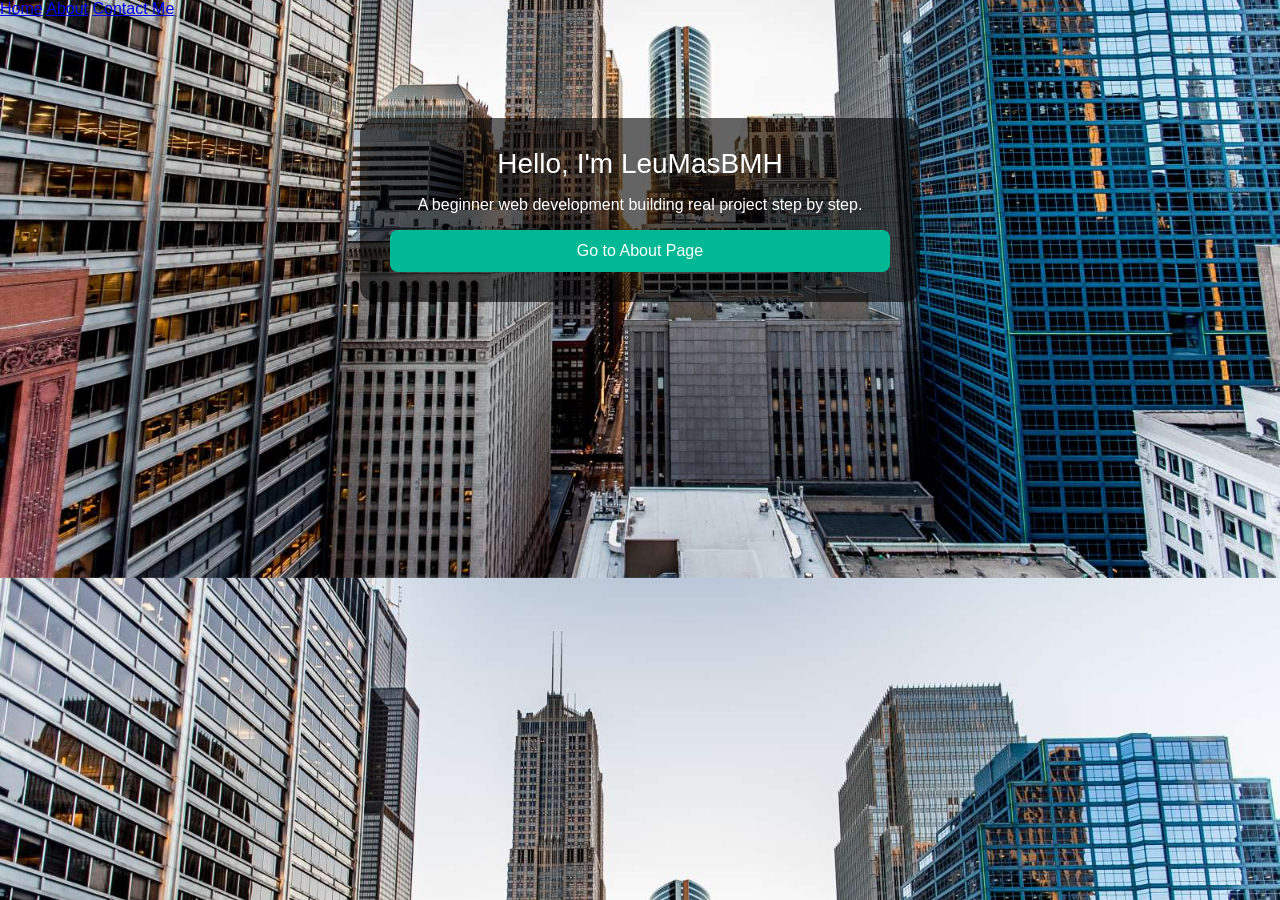
<file: index.html>
<!DOCTYPE html>
<html>
    <title>My First Website</title>
    <link rel="stylesheet" href="style.css">
<head>

<body>

<div class="navabar">
    <a href="index.html">Home</a>
    <a href="about.html">About</a>
    <a href="contact.html">Contact Me</a>
</div>

<div class="container">
    <hl>Hello, I'm LeuMasBMH</hl>
    <P>A beginner web development building real project step by step.</P>

    <a href="about.html">
        <button>Go to About Page</button>
    </a>
</div>

<script>
function showMessage() {
    alert("Welcome Samuel");
}
</script>

</body>
</html>
</file>
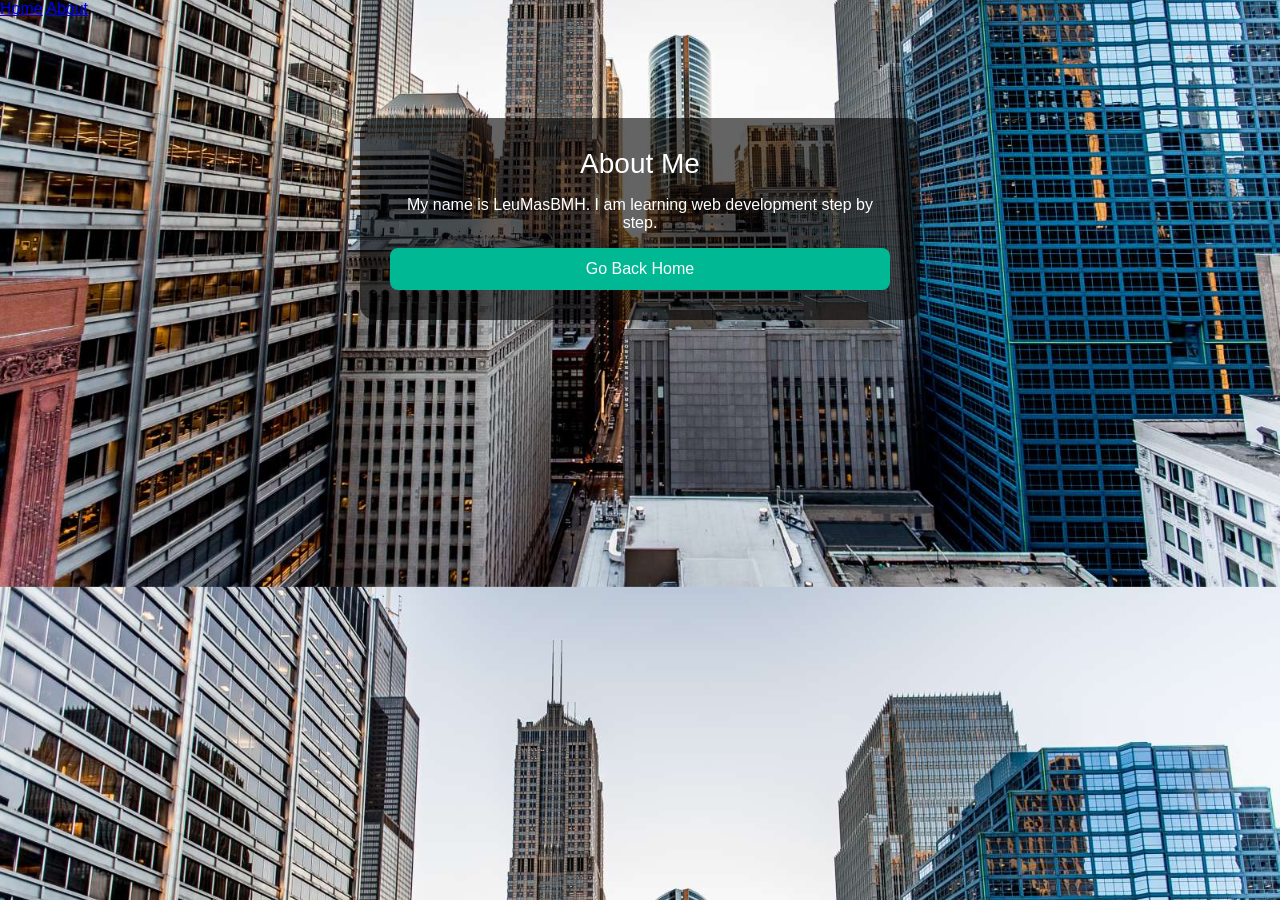
<file: about.html>
<!DOCTYPE html>
<html>
<head>
    <title>About Me</title>
    <link rel="stylesheet" href="style.css">
</head>

<body>

<div class="navabar">
    <a href="index.html">Home</a>
    <a href="about.html">About</a>
</div>

<div class="container">
    <hl>About Me</hl>
    <p>My name is LeuMasBMH. I am learning web development step by step.</p>

    <a href="index.html">
        <button>Go Back Home</button>
    </a>
</div>

</body>
</html>
</file>
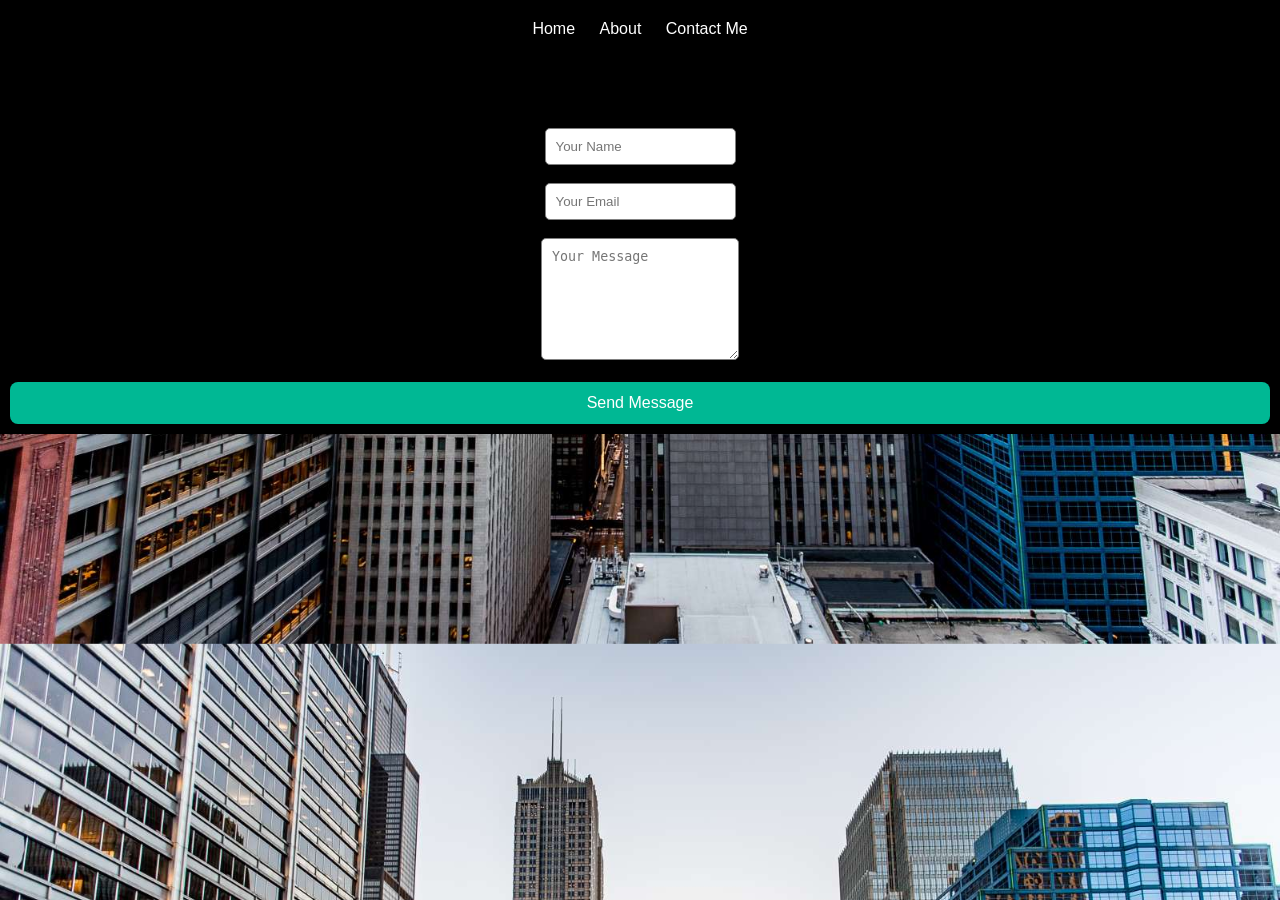
<file: contact.html>
<!DOCTYPE html>
<html>
<head>
    <title>Contact Me</title>
    <link rel="stylesheet" href="style.css">
</head>

<body>

<div class="navbar">
    <a href="index.html">Home</a>
    <a href="about.html">About</a>
    <a href="contact.html">Contact Me</a>
    <meta name="viewpoint" content="width=device-width, initial-scale=1
</div>

<div class="container">
    <h1>Contact Me</h1>

    <form>
        <input type="text" placeholder="Your Name"><br><br>
        <input type="email" placeholder="Your Email"><br><br>
        <textarea placeholder="Your Message"></textarea><br><br>

        <button type="submit">Send Message</button> 
    </form>
</div>

</body>
</html>
</file>
<file: style.css>
body {
    margin: 0;
    font-family: Arial;
    background-image: url("background.jpg");
    background-size: cover;
    background-position: center;
}

.container {
    text-align: center;
    margin-top: 100px;
    background: rgba(0,0, 0,0.6);
    padding: 30px;
    border-radius: 15px;
    width: 90%;
    max-width: 500px;
    margin-left: auto;
    margin-right: auto;
    color: white;
}
button {
    width: 100%;
    padding: 12px;
    border: none;
    background: #00b894;
    color: white;
    border-radius: 8px;
    font-size: 16px;
}

button:hover {
    background: #019875;
}
.navbar {
    background: black;
    padding: 10px;
    text-align: center;
}

.navbar a {
    display: inline-block;
    margin: 10px;
    color: white;
    text-decoration: none;
}
.navbar a:hover {
    color: yellow;
}
input, textarea {
    width: 80;
    padding: 10px;
    border-radius: 5px;
    border: 1px solid gray;
}

textarea {
    height: 100px;
}

hl {
    font-size: 28px;
}

p {
    font-size: 16px;
}
</file>
